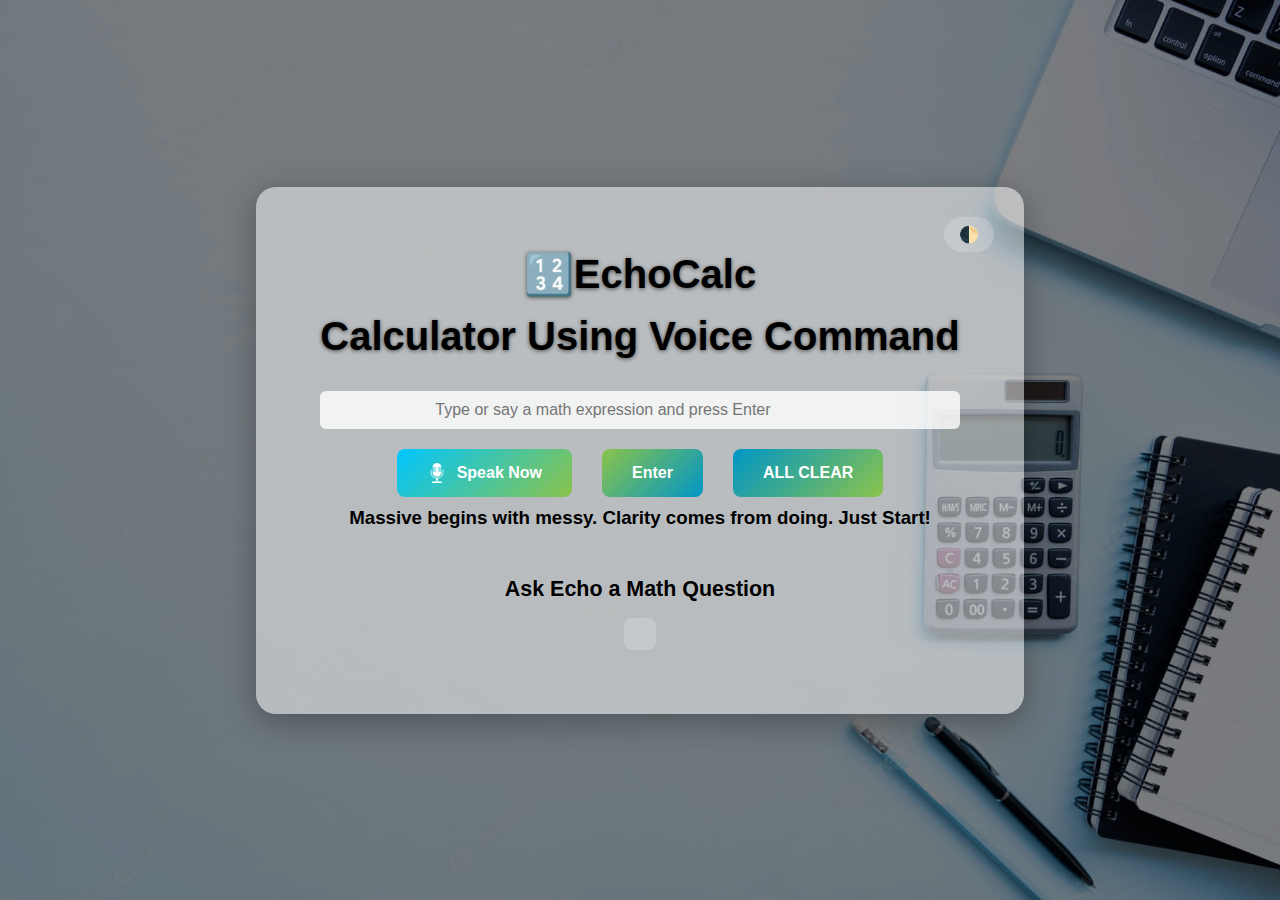
<file: index.html>
<!DOCTYPE html>
<html lang="en">
<head>
  <meta charset="UTF-8">
  <meta name="viewport" content="width=device-width, initial-scale=1.0">
  <title>🔢EchoCalc</title>
  <link rel="stylesheet" href="style.css">
  <script src="script.js" defer></script>
</head>
<body>
    <div class="theme" id="theme"></div>
  <div class="container">
    <button class="theme-toggle" onclick="toggleTheme()">🌓</button>
    <h2>🔢EchoCalc</h2>
    <h2>Calculator Using Voice Command</h2>
    <input type="text" id="manualInput" placeholder="Type or say a math expression and press Enter" onkeydown="if(event.key==='Enter'){calculateFromVoice(this.value, false)}">
    <div class="button-container">
      <button onclick="startListening()">
        <img src="microphone.png" alt="mic" class="mic-icon">
        Speak Now
      </button>
      <button onclick="calculateFromVoice(document.getElementById('manualInput').value, false)" class="green-button">
        Enter
      </button>
      <button onclick="clearInput()" class="red-button">
        ALL CLEAR
      </button>
    </div>
    <h3>Massive begins with messy. Clarity comes from doing. Just Start!</h3>
    <div id="result"><h6>Ask Echo a Math Question</h6></div>
    <div class="history-container" id="history"></div>
  </div>

</body>
</html>
</file>
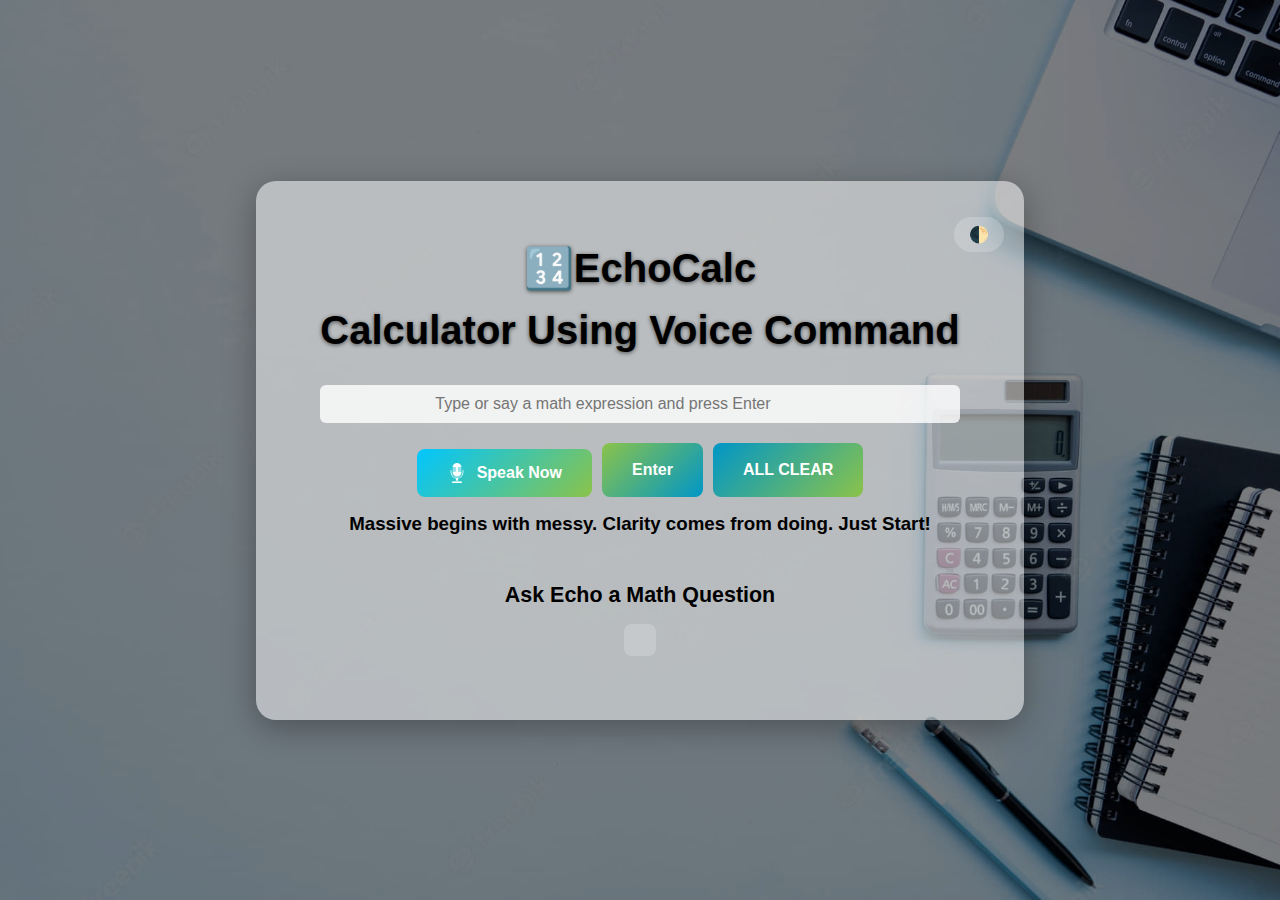
<file: EchoCalc.htm>
<html lang="en">
<head>
  <title>🔢EchoCalc</title>
</head>
<body>
  <div class="theme" id="theme"></div>
  <div class="container">
    <button class="theme-toggle" onclick="toggleTheme()">🌓</button>
    <h2>🔢EchoCalc</h2>
    <h2>Calculator Using Voice Command</h2>
    <input type="text" id="manualInput" placeholder="Type or say a math expression and press Enter" onkeydown="if(event.key==='Enter'){calculateFromVoice(this.value, false)}">
    <div class="button-container">
      <button onclick="startListening()">
        <img src="microphone.png" alt="mic" class="mic-icon">
        Speak Now
      </button>
      <button onclick="calculateFromVoice(document.getElementById('manualInput').value, false)" class="green-button">
        Enter
      </button>
      <button onclick="clearInput()" class="red-button">
        ALL CLEAR
      </button>
    </div>
    <h3>Massive begins with messy. Clarity comes from doing. Just Start!</h3>
    <div id="result"><h6>Ask Echo a Math Question</h6></div>
    <div class="history-container" id="history"></div>
  </div>

  <style>
    * {
      box-sizing: border-box;
      margin: 0;
      padding: 0;
    }

    body {
      font-family: 'Segoe UI', Tahoma, sans-serif;
      background-image: url('hackathon-2.jpg'); 
      background-size: cover;
      background-position: center;
      min-height: 100vh;
      display: flex;
      align-items: center;
      justify-content: center;
      color: #000;
      transition: all 0.3s ease;
    }

    body.dark-mode {
      color: #fff;
    }

    .theme {
      position: absolute;
      top: 0;
      left: 0;
      width: 100%;
      height: 100%;
      background-color: rgba(0, 0, 0, 0.5);
      z-index: 0;
      transition: background-color 0.3s ease;
    }

    .dark-mode .theme {
      background-color: rgba(0, 0, 0, 0.8);
    }

    .container {
      position: relative;
      z-index: 1;
      max-width: 100%;
      padding: 4rem;
      background: rgba(255, 255, 255, 0.5);
      border-radius: 1.25rem;
      box-shadow: 0 8px 32px rgba(0, 0, 0, 0.3);
      text-align: center;
      display: flex;
      flex-direction: column;
      align-items: center;
      transition: all 0.3s ease;
    }

    .dark-mode .container {
      background: rgba(0, 0, 0, 0.5);
    }

    h2 {
      font-size: 2.5rem;
      margin-bottom: 1rem;
      color: #000;
      text-shadow: 0 1px 4px rgba(0, 0, 0, 0.6);
      font-weight: 700;
      transition: all 0.3s ease;
    }

    .dark-mode h2 {
      color: #fff;
      text-shadow: 0 1px 4px rgba(255, 255, 255, 0.6);
    }

    button {
      padding: 14px 30px;
      font-size: 1rem;
      font-weight: 600;
      border: none;
      border-radius: 8px;
      background: linear-gradient(135deg, #00c6ff, #8bc34a);
      color: white;
      cursor: pointer;
      transition: all 0.3s ease;
      display: flex;
      align-items: center;
      justify-content: center;
      gap: 10px;
      margin: 1rem 0;
    }

    button:hover {
      transform: scale(1.05);
      background: linear-gradient(135deg, #0096c7, #b800a0);
    }

    .mic-icon {
      width: 20px;
      height: 20px;
      animation: pulse 1.2s infinite;
    }

    @keyframes pulse {
      0% { transform: scale(1); opacity: 1; }
      50% { transform: scale(1.3); opacity: 0.5; }
      100% { transform: scale(1); opacity: 1; }
    }

    #result {
      margin-top: 3rem;
      font-size: 2rem;
      color: #000;
      word-wrap: break-word;
      white-space: pre-wrap;
      text-align: center;
      font-weight: 500;
      transition: all 0.3s ease;
    }

    .dark-mode #result {
      color: #fff;
    }

    input[type="text"] {
      padding: 10px 115px;
      font-size: 1rem;
      border-radius: 6px;
      border: none;
      background: rgba(255, 255, 255, 0.8);
      color: #000;
      width: 100%;
      margin-top: 1rem;
      transition: all 0.3s ease;
    }

    .dark-mode input[type="text"] {
      background: rgba(0, 0, 0, 0.8);
      color: #fff;
    }

    input[type="text"]:focus {
      outline: none;
      background: rgba(255, 255, 255, 1);
    }

    .dark-mode input[type="text"]:focus {
      background: rgba(0, 0, 0, 1);
    }

    .green-button {
      background: linear-gradient(135deg, #8bc34a, #0096c7);
      margin-top: 10px;
    }

    .red-button {
      background: linear-gradient(135deg, #0096c7, #8bc34a);
      margin-top: 10px;
    }

    .button-container {
      display: flex;
      justify-content: center;
      gap: 10px;
      width: 100%;
      margin-top: 10px;
    }

    .history-container {
      max-height: 200px;
      overflow-y: auto;
      margin-top: 1rem;
      padding: 1rem;
      background: rgba(255, 255, 255, 0.2);
      border-radius: 8px;
      text-align: left;
    }

    .dark-mode .history-container {
      background: rgba(0, 0, 0, 0.2);
    }

    .history-item {
      padding: 0.5rem;
      border-bottom: 1px solid rgba(0, 0, 0, 0.1);
      transition: all 0.3s ease;
    }

    .dark-mode .history-item {
      border-bottom: 1px solid rgba(255, 255, 255, 0.1);
    }

    .theme-toggle {
      position: absolute;
      top: 20px;
      right: 20px;
      padding: 8px 15px;
      border-radius: 20px;
      cursor: pointer;
      background: rgba(255, 255, 255, 0.2);
      transition: all 0.3s ease;
    }

    .dark-mode .theme-toggle {
      background: rgba(0, 0, 0, 0.2);
    }
  </style>

<script>
    const resultBox = document.getElementById("result");
    const historyContainer = document.getElementById("history");
    let calculationHistory = [];
  
    function toggleTheme() {
      document.body.classList.toggle('dark-mode');
    }
  
    function addToHistory(expression, result) {
      calculationHistory.unshift({ expression, result });
      if (calculationHistory.length > 10) calculationHistory.pop();
      updateHistoryDisplay();
    }
  
    function updateHistoryDisplay() {
      historyContainer.innerHTML = calculationHistory.map(item => 
        `<div class="history-item">${item.expression} = ${item.result}</div>`
      ).join('');
    }
  
    function startListening() {
      const SpeechRecognition = window.SpeechRecognition || window.webkitSpeechRecognition;
      if (!SpeechRecognition) {
        resultBox.innerHTML = "Speech Recognition not supported in this browser.";
        return;
      }
      const recognition = new SpeechRecognition();
      recognition.lang = "en-US";
      recognition.start();
      resultBox.innerHTML = " Listening...";
      recognition.onresult = function (event) {
        const transcript = event.results[0][0].transcript;
        resultBox.innerHTML = "You said: " + transcript;
        calculateFromVoice(transcript, true);
      };
      recognition.onerror = function (event) {
        resultBox.innerHTML = " Error: " + event.error;
      };
    }
  
    function calculateFromVoice(text, fromVoice = false) {
      if (!fromVoice) resultBox.innerHTML = "";
  
      text = text.toLowerCase().trim();
  
      // Scientific notation
      if (text.includes("e") || text.includes("×10^")) {
        text = text.replace(/×10\^/g, "e").replace(/\s+/g, "");
      }
  
      // Factorial vaklues:
      if (text.includes("factorial")) {
        const match = text.match(/(\d+)\s*factorial/);
        if (!match) return resultBox.innerHTML += "<br> Could not parse number for factorial.";
        const num = parseFloat(match[1]);
        if (num < 0) return resultBox.innerHTML += "<br> Factorial of negative number is not defined.";
        if (!Number.isInteger(num)) return resultBox.innerHTML += "<br> Factorial is only defined for integers.";
        const result = calculateFactorial(num);
        addToHistory(`${num} factorial`, result);
        return showResult(result);
      }
  
      // Modulus values:
      if (text.includes("modulo") || text.includes("mod")) {
        const parts = text.split(/\s*(?:modulo|modulus|mod)\s*/);
        const num1 = parseFloat(parts[0]);
        const num2 = parseFloat(parts[1]);
        if (num2 === 0) return resultBox.innerHTML += "<br> Modulo by zero is not allowed.";
        const result = num1 % num2;
        addToHistory(`${num1} % ${num2}`, result);
        return showResult(result);
      }
  
      // Replace words with numbers/operators
      text = text.replace(/\bpoint\b/g, ".")
        .replace(/\bzero\b/g, "0").replace(/\bone\b/g, "1")
        .replace(/\btwo\b/g, "2").replace(/\bthree\b/g, "3")
        .replace(/\bfour\b/g, "4").replace(/\bfive\b/g, "5")
        .replace(/\bsix\b/g, "6").replace(/\bseven\b/g, "7")
        .replace(/\beight\b/g, "8").replace(/\bnine\b/g, "9");
  
      text = text
        .replace(/\bplus\b/g, " + ")
        .replace(/\bminus\b/g, " - ")
        .replace(/\btimes\b|\bmultiplied by\b|\binto\b/g, " * ")
        .replace(/\bdivided by\b|\bby\b/g, " / ")
        .replace(/\bpower of\b|\bto the power of\b/g, " ^ ")
        .replace(/\bsqrt\b|\bsquare root of\b/g, " sqrt ")
        .replace(/\blog\b/g, " log ")
        .replace(/\bln\b/g, " ln ");
  
      // Large number upto trillions
      const scales = {
        "trillion": 1e12,
        "billion": 1e9,
        "million": 1e6,
        "lakh": 1e5,
        "thousand": 1e3
      };
      for (const [word, multiplier] of Object.entries(scales)) {
        text = text.replace(new RegExp(`(\\d+(\\.\\d+)?)\\s*${word}`, "gi"), (_, num) => parseFloat(num) * multiplier);
      }
  
      // Square root
      if (/sqrt\s*\d+/.test(text)) {
        const number = parseFloat(text.match(/sqrt\s*(\d+(\.\d+)?)/)[1]);
        if (number < 0) return resultBox.innerHTML += "<br> Square root of negative number is not defined.";
        const result = Math.sqrt(number);
        addToHistory(`sqrt(${number})`, result);
        return showResult(result);
      }
    
      // Power of values:
const powerPattern = /(\d+(?:\.\d+)?)\s*(?:\^|\*\*|\bpower of\b|\bto the power of\b)\s*(\d+(?:\.\d+)?)/i;
if (powerPattern.test(text)) {
  const matches = text.match(powerPattern);
  const base = parseFloat(matches[1]);
  const exponent = parseFloat(matches[2]);
  
  // Handle special cases
  if (base === 0 && exponent === 0) {
    return resultBox.innerHTML += "<br> 0 to the power of 0 is undefined.";
  }
  if (base < 0 && !Number.isInteger(exponent)) {
    return resultBox.innerHTML += "<br> Negative base with non-integer exponent is not defined.";
  }
  
  const result = Math.pow(base, exponent);
  addToHistory(`${base} ^ ${exponent}`, result);
  return showResult(result);
}



      // Percentage 
      const percentMatch = text.match(/(\d+(\.\d+)?)\s*(percent of|to the percentage  of|%)\s*(of)?\s*(\d+(\.\d+)?)/);
      if (percentMatch) {
        const percentValue = parseFloat(percentMatch[1]);
        const baseValue = parseFloat(percentMatch[5]);
        const result = (percentValue / 100) * baseValue;
        addToHistory(`${percentValue}% of ${baseValue}`, result.toFixed(4));
        return showResult(result.toFixed(4));
      }
      text = text.replace(/\bpercent of|to the percentage of\b/g, "%");
  
      // Logarithm expressions
      const logOperationPattern = /log\s*(?:of\s*)?(\d+(\.\d+)?)(?:\s*)?([\+\-\*\/])(?:\s*)?log\s*(?:of\s*)?(\d+(\.\d+)?)/i;
      if (logOperationPattern.test(text)) {
        const matches = text.match(logOperationPattern);
        const num1 = parseFloat(matches[1]);
        const operator = matches[3];
        const num2 = parseFloat(matches[4]);

        if (num1 <= 0 || num2 <= 0) {
          return resultBox.innerHTML += "<br> Logarithms must have positive arguments.";
        }

        const log1 = Math.log10(num1);
        const log2 = Math.log10(num2);
        let result;

        switch (operator) {
          case '+': result = log1 + log2; break;
          case '-': result = log1 - log2; break;
          case '*': result = log1 * log2; break;
          case '/': result = log1 / log2; break;
          default: return resultBox.innerHTML += "<br> Unsupported log operation.";
        }

        addToHistory(`log(${num1}) ${operator} log(${num2})`, result.toFixed(4));
        return showResult(result.toFixed(4));
      }

      // Handle individual log calculations
      const singleLogPattern = /log\s*(?:of\s*)?(\d+(\.\d+)?)/i;
      if (singleLogPattern.test(text)) {
        const matches = text.match(singleLogPattern);
        const number = parseFloat(matches[1]);
        
        if (number <= 0) {
          return resultBox.innerHTML += "<br> Logarithm input must be positive.";
        }
        
        const result = Math.log10(number).toFixed(4);
        addToHistory(`log(${number})`, result);
        return showResult(result);
      }

      // Handle natural log
      const lnPattern = /ln\s*(?:of\s*)?(\d+(\.\d+)?)/i;
      if (lnPattern.test(text)) {
        const matches = text.match(lnPattern);
        const number = parseFloat(matches[1]);
        
        if (number <= 0) {
          return resultBox.innerHTML += "<br> Natural logarithm input must be positive.";
        }
        
        const result = Math.log(number).toFixed(4);
        addToHistory(`ln(${number})`, result);
        return showResult(result);
      }

      // Remove log-related text to prevent double processing
      text = text.replace(/log\s*(?:of\s*)?\d+(\.\d+)?/gi, '')
                 .replace(/ln\s*(?:of\s*)?\d+(\.\d+)?/gi, '')
                 .replace(/\blogarithm\b/g, '')
                 .replace(/\blog base 10 of\b/g, '');

      try {
        let cleanText = text.replace(/[^0-9+\-*/.^()]/g, '').replace(/\^/g, '**');
        cleanText = cleanText.replace(/([+\-*/])/g, ' $1 ');
        const result = eval(cleanText);
        if (!isNaN(result)) {
          if (Math.abs(result - Math.round(result)) < 1e-10) {
            addToHistory(cleanText, Math.round(result));
            showResult(Math.round(result));
          } else {
            const formattedResult = Number(result.toFixed(4));
            addToHistory(cleanText, formattedResult);
            showResult(formattedResult);
          }
        } else {
          resultBox.innerHTML += "<br> Invalid calculation.";
        }
      } catch (err) {
        resultBox.innerHTML += "<br> Invalid expression.";
      }
    }
  
    function calculateFactorial(n) {
      if (n === 0 || n === 1) return 1;
      let result = 1;
      for (let i = 2; i <= n; i++) {
        result *= i;
      }
      return result;
    }
  
    function showResult(result) {
      const formatted = formatNumber(result);
      resultBox.innerHTML += `<br> Result: <strong>${formatted}</strong>`;
      speakAnswer(result);
    }
  
    function formatNumber(num) {
      if (Number.isInteger(num)) {
        return num.toLocaleString("en-IN");
      }
      return Number(num).toLocaleString("en-IN", {
        minimumFractionDigits: 0,
        maximumFractionDigits: 4
      });
    }
  
    function speakAnswer(answer) {
      const speech = new SpeechSynthesisUtterance(`The result is ${answer}`);
      window.speechSynthesis.speak(speech);
    }
  
    function clearInput() {
      document.getElementById("manualInput").value = "";
      resultBox.innerHTML = "Ask EchoCalc a Math Question";
    }
  </script>
</body>
</html>
</file>
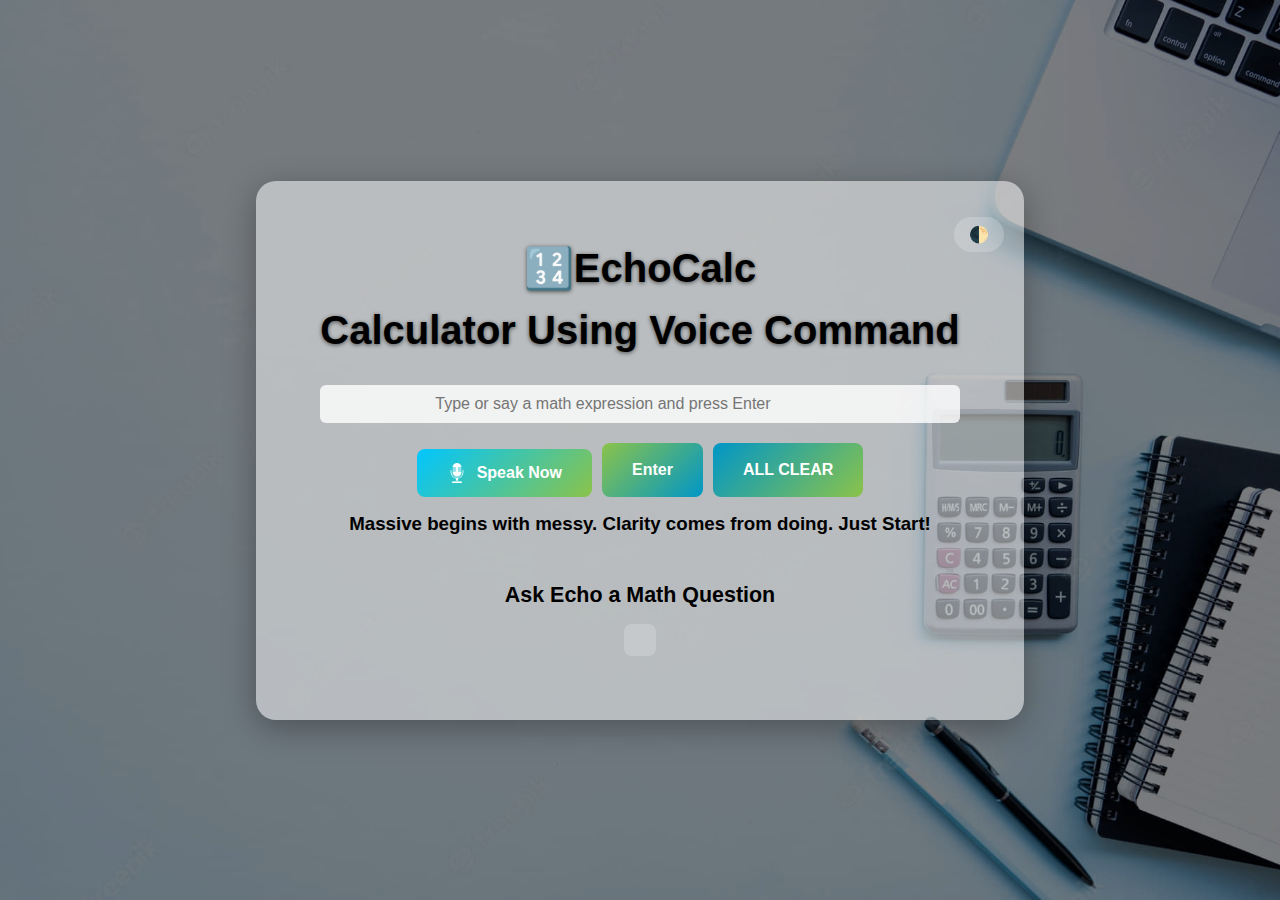
<file: EchoCalc.html>
<html lang="en">
<head>
  <title>🔢EchoCalc</title>
</head>
<body>
  <div class="theme" id="theme"></div>
  <div class="container">
    <button class="theme-toggle" onclick="toggleTheme()">🌓</button>
    <h2>🔢EchoCalc</h2>
    <h2>Calculator Using Voice Command</h2>
    <input type="text" id="manualInput" placeholder="Type or say a math expression and press Enter" onkeydown="if(event.key==='Enter'){calculateFromVoice(this.value, false)}">
    <div class="button-container">
      <button onclick="startListening()">
        <img src="microphone.png" alt="mic" class="mic-icon">
        Speak Now
      </button>
      <button onclick="calculateFromVoice(document.getElementById('manualInput').value, false)" class="green-button">
        Enter
      </button>
      <button onclick="clearInput()" class="red-button">
        ALL CLEAR
      </button>
    </div>
    <h3>Massive begins with messy. Clarity comes from doing. Just Start!</h3>
    <div id="result"><h6>Ask Echo a Math Question</h6></div>
    <div class="history-container" id="history"></div>
  </div>

  <style>
    * {
      box-sizing: border-box;
      margin: 0;
      padding: 0;
    }

    body {
      font-family: 'Segoe UI', Tahoma, sans-serif;
      background-image: url('hackathon-2.jpg'); 
      background-size: cover;
      background-position: center;
      min-height: 100vh;
      display: flex;
      align-items: center;
      justify-content: center;
      color: #000;
      transition: all 0.3s ease;
    }

    body.dark-mode {
      color: #fff;
    }

    .theme {
      position: absolute;
      top: 0;
      left: 0;
      width: 100%;
      height: 100%;
      background-color: rgba(0, 0, 0, 0.5);
      z-index: 0;
      transition: background-color 0.3s ease;
    }

    .dark-mode .theme {
      background-color: rgba(0, 0, 0, 0.8);
    }

    .container {
      position: relative;
      z-index: 1;
      max-width: 100%;
      padding: 4rem;
      background: rgba(255, 255, 255, 0.5);
      border-radius: 1.25rem;
      box-shadow: 0 8px 32px rgba(0, 0, 0, 0.3);
      text-align: center;
      display: flex;
      flex-direction: column;
      align-items: center;
      transition: all 0.3s ease;
    }

    .dark-mode .container {
      background: rgba(0, 0, 0, 0.5);
    }

    h2 {
      font-size: 2.5rem;
      margin-bottom: 1rem;
      color: #000;
      text-shadow: 0 1px 4px rgba(0, 0, 0, 0.6);
      font-weight: 700;
      transition: all 0.3s ease;
    }

    .dark-mode h2 {
      color: #fff;
      text-shadow: 0 1px 4px rgba(255, 255, 255, 0.6);
    }

    button {
      padding: 14px 30px;
      font-size: 1rem;
      font-weight: 600;
      border: none;
      border-radius: 8px;
      background: linear-gradient(135deg, #00c6ff, #8bc34a);
      color: white;
      cursor: pointer;
      transition: all 0.3s ease;
      display: flex;
      align-items: center;
      justify-content: center;
      gap: 10px;
      margin: 1rem 0;
    }

    button:hover {
      transform: scale(1.05);
      background: linear-gradient(135deg, #0096c7, #b800a0);
    }

    .mic-icon {
      width: 20px;
      height: 20px;
      animation: pulse 1.2s infinite;
    }

    @keyframes pulse {
      0% { transform: scale(1); opacity: 1; }
      50% { transform: scale(1.3); opacity: 0.5; }
      100% { transform: scale(1); opacity: 1; }
    }

    #result {
      margin-top: 3rem;
      font-size: 2rem;
      color: #000;
      word-wrap: break-word;
      white-space: pre-wrap;
      text-align: center;
      font-weight: 500;
      transition: all 0.3s ease;
    }

    .dark-mode #result {
      color: #fff;
    }

    input[type="text"] {
      padding: 10px 115px;
      font-size: 1rem;
      border-radius: 6px;
      border: none;
      background: rgba(255, 255, 255, 0.8);
      color: #000;
      width: 100%;
      margin-top: 1rem;
      transition: all 0.3s ease;
    }

    .dark-mode input[type="text"] {
      background: rgba(0, 0, 0, 0.8);
      color: #fff;
    }

    input[type="text"]:focus {
      outline: none;
      background: rgba(255, 255, 255, 1);
    }

    .dark-mode input[type="text"]:focus {
      background: rgba(0, 0, 0, 1);
    }

    .green-button {
      background: linear-gradient(135deg, #8bc34a, #0096c7);
      margin-top: 10px;
    }

    .red-button {
      background: linear-gradient(135deg, #0096c7, #8bc34a);
      margin-top: 10px;
    }

    .button-container {
      display: flex;
      justify-content: center;
      gap: 10px;
      width: 100%;
      margin-top: 10px;
    }

    .history-container {
      max-height: 200px;
      overflow-y: auto;
      margin-top: 1rem;
      padding: 1rem;
      background: rgba(255, 255, 255, 0.2);
      border-radius: 8px;
      text-align: left;
    }

    .dark-mode .history-container {
      background: rgba(0, 0, 0, 0.2);
    }

    .history-item {
      padding: 0.5rem;
      border-bottom: 1px solid rgba(0, 0, 0, 0.1);
      transition: all 0.3s ease;
    }

    .dark-mode .history-item {
      border-bottom: 1px solid rgba(255, 255, 255, 0.1);
    }

    .theme-toggle {
      position: absolute;
      top: 20px;
      right: 20px;
      padding: 8px 15px;
      border-radius: 20px;
      cursor: pointer;
      background: rgba(255, 255, 255, 0.2);
      transition: all 0.3s ease;
    }

    .dark-mode .theme-toggle {
      background: rgba(0, 0, 0, 0.2);
    }
  </style>

<script>
    const resultBox = document.getElementById("result");
    const historyContainer = document.getElementById("history");
    let calculationHistory = [];
  
    function toggleTheme() {
      document.body.classList.toggle('dark-mode');
    }
  
    function addToHistory(expression, result) {
      calculationHistory.unshift({ expression, result });
      if (calculationHistory.length > 10) calculationHistory.pop();
      updateHistoryDisplay();
    }
  
    function updateHistoryDisplay() {
      historyContainer.innerHTML = calculationHistory.map(item => 
        `<div class="history-item">${item.expression} = ${item.result}</div>`
      ).join('');
    }
  
    function startListening() {
      const SpeechRecognition = window.SpeechRecognition || window.webkitSpeechRecognition;
      if (!SpeechRecognition) {
        resultBox.innerHTML = "Speech Recognition not supported in this browser.";
        return;
      }
      const recognition = new SpeechRecognition();
      recognition.lang = "en-US";
      recognition.start();
      resultBox.innerHTML = "I'm Here to Listen You....";
      recognition.onresult = function (event) {
        const transcript = event.results[0][0].transcript;
        resultBox.innerHTML = "What You said: " + transcript;
        calculateFromVoice(transcript, true);
      };
      recognition.onerror = function (event) {
        resultBox.innerHTML = " Error: " + event.error;
      };
    }
  
    function calculateFromVoice(text, fromVoice = false) {
      if (!fromVoice) resultBox.innerHTML = "";
  
      text = text.toLowerCase().trim();
  
      // Scientific notation
      if (text.includes("e") || text.includes("×10^")) {
        text = text.replace(/×10\^/g, "e").replace(/\s+/g, "");
      }
  
      // Factorial vaklues:
      if (text.includes("factorial")) {
        const match = text.match(/(\d+)\s*factorial/);
        if (!match) return resultBox.innerHTML += "<br> Could not parse number for factorial.";
        const num = parseFloat(match[1]);
        if (num < 0) return resultBox.innerHTML += "<br> Factorial of negative number is not defined.";
        if (!Number.isInteger(num)) return resultBox.innerHTML += "<br> Factorial is only defined for integers.";
        const result = calculateFactorial(num);
        addToHistory(`${num} factorial`, result);
        return showResult(result);
      }
  
      // Modulus values:
      if (text.includes("modulo") || text.includes("mod")) {
        const parts = text.split(/\s*(?:modulo|modulus|mod)\s*/);
        const num1 = parseFloat(parts[0]);
        const num2 = parseFloat(parts[1]);
        if (num2 === 0) return resultBox.innerHTML += "<br> Modulo by zero is not allowed.";
        const result = num1 % num2;
        addToHistory(`${num1} % ${num2}`, result);
        return showResult(result);
      }
  
      // Replace words with numbers/operators
      text = text.replace(/\bpoint\b/g, ".")
        .replace(/\bzero\b/g, "0").replace(/\bone\b/g, "1")
        .replace(/\btwo\b/g, "2").replace(/\bthree\b/g, "3")
        .replace(/\bfour\b/g, "4").replace(/\bfive\b/g, "5")
        .replace(/\bsix\b/g, "6").replace(/\bseven\b/g, "7")
        .replace(/\beight\b/g, "8").replace(/\bnine\b/g, "9");
  
      text = text
        .replace(/\bplus\b/g, " + ")
        .replace(/\bminus\b/g, " - ")
        .replace(/\btimes\b|\bmultiplied by\b|\binto\b/g, " * ")
        .replace(/\bdivided by\b|\bby\b/g, " / ")
        .replace(/\bpower of\b|\bto the power of\b/g, " ^ ")
        .replace(/\bsqrt\b|\bsquare root of\b/g, " sqrt ")
        .replace(/\blog\b/g, " log ")
        .replace(/\bln\b/g, " ln ");
  
      // Large number upto trillions
      const scales = {
        "trillion": 1e12,
        "billion": 1e9,
        "million": 1e6,
        "lakh": 1e5,
        "thousand": 1e3
      };
      for (const [word, multiplier] of Object.entries(scales)) {
        text = text.replace(new RegExp(`(\\d+(\\.\\d+)?)\\s*${word}`, "gi"), (_, num) => parseFloat(num) * multiplier);
      }
  
      // Square root
      if (/sqrt\s*\d+/.test(text)) {
        const number = parseFloat(text.match(/sqrt\s*(\d+(\.\d+)?)/)[1]);
        if (number < 0) return resultBox.innerHTML += "<br> Square root of negative number is not defined.";
        const result = Math.sqrt(number);
        addToHistory(`sqrt(${number})`, result);
        return showResult(result);
      }
    
      // Power of values:
const powerPattern = /(\d+(?:\.\d+)?)\s*(?:\^|\*\*|\bpower of\b|\bto the power of\b)\s*(\d+(?:\.\d+)?)/i;
if (powerPattern.test(text)) {
  const matches = text.match(powerPattern);
  const base = parseFloat(matches[1]);
  const exponent = parseFloat(matches[2]);
  
  // Handle special cases
  if (base === 0 && exponent === 0) {
    return resultBox.innerHTML += "<br> 0 to the power of 0 is undefined.";
  }
  if (base < 0 && !Number.isInteger(exponent)) {
    return resultBox.innerHTML += "<br> Negative base with non-integer exponent is not defined.";
  }
  
  const result = Math.pow(base, exponent);
  addToHistory(`${base} ^ ${exponent}`, result);
  return showResult(result);
}



      // Percentage 
      const percentMatch = text.match(/(\d+(\.\d+)?)\s*(percent of|to the percentage  of|%)\s*(of)?\s*(\d+(\.\d+)?)/);
      if (percentMatch) {
        const percentValue = parseFloat(percentMatch[1]);
        const baseValue = parseFloat(percentMatch[5]);
        const result = (percentValue / 100) * baseValue;
        addToHistory(`${percentValue}% of ${baseValue}`, result.toFixed(4));
        return showResult(result.toFixed(4));
      }
      text = text.replace(/\bpercent of|to the percentage of\b/g, "%");
  
      // Logarithm expressions
      const logOperationPattern = /log\s*(?:of\s*)?(\d+(\.\d+)?)(?:\s*)?([\+\-\*\/])(?:\s*)?log\s*(?:of\s*)?(\d+(\.\d+)?)/i;
      if (logOperationPattern.test(text)) {
        const matches = text.match(logOperationPattern);
        const num1 = parseFloat(matches[1]);
        const operator = matches[3];
        const num2 = parseFloat(matches[4]);

        if (num1 <= 0 || num2 <= 0) {
          return resultBox.innerHTML += "<br> Logarithms must have positive arguments.";
        }

        const log1 = Math.log10(num1);
        const log2 = Math.log10(num2);
        let result;

        switch (operator) {
          case '+': result = log1 + log2; break;
          case '-': result = log1 - log2; break;
          case '*': result = log1 * log2; break;
          case '/': result = log1 / log2; break;
          default: return resultBox.innerHTML += "<br> Unsupported log operation.";
        }

        addToHistory(`log(${num1}) ${operator} log(${num2})`, result.toFixed(4));
        return showResult(result.toFixed(4));
      }

      // Handle individual log calculations
      const singleLogPattern = /log\s*(?:of\s*)?(\d+(\.\d+)?)/i;
      if (singleLogPattern.test(text)) {
        const matches = text.match(singleLogPattern);
        const number = parseFloat(matches[1]);
        
        if (number <= 0) {
          return resultBox.innerHTML += "<br> Logarithm input must be positive.";
        }
        
        const result = Math.log10(number).toFixed(4);
        addToHistory(`log(${number})`, result);
        return showResult(result);
      }

      // Handle natural log
      const lnPattern = /ln\s*(?:of\s*)?(\d+(\.\d+)?)/i;
      if (lnPattern.test(text)) {
        const matches = text.match(lnPattern);
        const number = parseFloat(matches[1]);
        
        if (number <= 0) {
          return resultBox.innerHTML += "<br> Natural logarithm input must be positive.";
        }
        
        const result = Math.log(number).toFixed(4);
        addToHistory(`ln(${number})`, result);
        return showResult(result);
      }

      // Remove log-related text to prevent double processing
      text = text.replace(/log\s*(?:of\s*)?\d+(\.\d+)?/gi, '')
                 .replace(/ln\s*(?:of\s*)?\d+(\.\d+)?/gi, '')
                 .replace(/\blogarithm\b/g, '')
                 .replace(/\blog base 10 of\b/g, '');

      try {
        let cleanText = text.replace(/[^0-9+\-*/.^()]/g, '').replace(/\^/g, '**');
        cleanText = cleanText.replace(/([+\-*/])/g, ' $1 ');
        const result = eval(cleanText);
        if (!isNaN(result)) {
          if (Math.abs(result - Math.round(result)) < 1e-10) {
            addToHistory(cleanText, Math.round(result));
            showResult(Math.round(result));
          } else {
            const formattedResult = Number(result.toFixed(4));
            addToHistory(cleanText, formattedResult);
            showResult(formattedResult);
          }
        } else {
          resultBox.innerHTML += "<br> Invalid calculation.";
        }
      } catch (err) {
        resultBox.innerHTML += "<br> Invalid expression.";
      }
    }
  
    function calculateFactorial(n) {
      if (n === 0 || n === 1) return 1;
      let result = 1;
      for (let i = 2; i <= n; i++) {
        result *= i;
      }
      return result;
    }
  
    function showResult(result) {
      const formatted = formatNumber(result);
      resultBox.innerHTML += `<br> Result: <strong>${formatted}</strong>`;
      speakAnswer(result);
    }
  
    function formatNumber(num) {
      if (Number.isInteger(num)) {
        return num.toLocaleString("en-IN");
      }
      return Number(num).toLocaleString("en-IN", {
        minimumFractionDigits: 0,
        maximumFractionDigits: 4
      });
    }
  
    function speakAnswer(answer) {
      const speech = new SpeechSynthesisUtterance(`The result is ${answer}`);
      window.speechSynthesis.speak(speech);
    }
  
    function clearInput() {
      document.getElementById("manualInput").value = "";
      resultBox.innerHTML = "Ask EchoCalc a Math Question";
    }
  </script>
</body>

</html>
</file>
<file: style.css>
* {
      box-sizing: border-box;
      margin: 0;
      padding: 0;
    }

    body {
      font-family: 'Segoe UI', Tahoma, sans-serif;
      background-image: url('hackathon-2.jpg'); 
      background-size: cover;
      background-position: center;
      min-height: 100vh;
      display: flex;
      align-items: center;
      justify-content: center;
      color: #000;
      transition: all 0.3s ease;
    }

    body.dark-mode {
      color: #fff;
    }

    .theme {
      position: absolute;
      top: 0;
      left: 0;
      width: 100%;
      height: 100%;
      background-color: rgba(0, 0, 0, 0.5);
      z-index: 0;
      transition: background-color 0.3s ease;
    }

    .dark-mode .theme {
      background-color: rgba(0, 0, 0, 0.8);
    }

    .container {
      position: relative;
      z-index: 1;
      max-width: 100%;
      padding: 4rem;
      background: rgba(255, 255, 255, 0.5);
      border-radius: 1.25rem;
      box-shadow: 0 8px 32px rgba(0, 0, 0, 0.3);
      text-align: center;
      display: flex;
      flex-direction: column;
      align-items: center;
      transition: all 0.3s ease;
    }

    .dark-mode .container {
      background: rgba(0, 0, 0, 0.5);
    }

    h2 {
      font-size: 2.5rem;
      margin-bottom: 1rem;
      color: #000;
      text-shadow: 0 1px 4px rgba(0, 0, 0, 0.6);
      font-weight: 700;
      transition: all 0.3s ease;
    }

    .dark-mode h2 {
      color: #fff;
      text-shadow: 0 1px 4px rgba(255, 255, 255, 0.6);
    }

    button {
      padding: 14px 30px;
      font-size: 16px;
      font-weight: 600;
      border: none;
      border-radius: 8px;
      background: linear-gradient(135deg, #00c6ff, #8bc34a);
      color: white;
      cursor: pointer;
      transition: all 0.3s ease;
      display: flex;
      align-items: center;
      justify-content: center;
      gap: 10px;
      margin: 10px;
    }

    button:hover {
      transform: scale(1.05);
      background: linear-gradient(135deg, #0096c7, #b800a0);
    }

    .mic-icon {
      width: 20px;
      height: 20px;
      animation: pulse 1.2s infinite;
    }

    @keyframes pulse {
      0% { transform: scale(1); opacity: 1; }
      50% { transform: scale(1.3); opacity: 0.5; }
      100% { transform: scale(1); opacity: 1; }
    }

    #result {
      margin-top: 3rem;
      font-size: 2rem;
      color: #000;
      word-wrap: break-word;
      white-space: pre-wrap;
      text-align: center;
      font-weight: 500;
      transition: all 0.3s ease;
    }

    .dark-mode #result {
      color: #fff;
    }

    input[type="text"] {
      padding: 10px 115px;
      font-size: 1rem;
      border-radius: 6px;
      border: none;
      background: rgba(255, 255, 255, 0.8);
      color: #000;
      width: 100%;
      margin-top: 1rem;
      transition: all 0.3s ease;
    }

    .dark-mode input[type="text"] {
      background: rgba(0, 0, 0, 0.8);
      color: #fff;
    }

    input[type="text"]:focus {
      outline: none;
      background: rgba(255, 255, 255, 1);
    }

    .dark-mode input[type="text"]:focus {
      background: rgba(0, 0, 0, 1);
    }

    .green-button {
      background: linear-gradient(135deg, #8bc34a, #0096c7);
      margin-top: 10px;
    }

    .red-button {
      background: linear-gradient(135deg, #0096c7, #8bc34a);
      margin-top: 10px;
    }

    .button-container {
      display: flex;
      justify-content: center;
      gap: 10px;
      width: 100%;
      margin-top: 10px;
    }

    .history-container {
      max-height: 200px;
      overflow-y: auto;
      margin-top: 1rem;
      padding: 1rem;
      background: rgba(255, 255, 255, 0.2);
      border-radius: 8px;
      text-align: left;
    }

    .dark-mode .history-container {
      background: rgba(0, 0, 0, 0.2);
    }

    .history-item {
      padding: 0.5rem;
      border-bottom: 1px solid rgba(0, 0, 0, 0.1);
      transition: all 0.3s ease;
    }

    .dark-mode .history-item {
      border-bottom: 1px solid rgba(255, 255, 255, 0.1);
    }

    .theme-toggle {
      position: absolute;
      top: 20px;
      right: 20px;
      padding: 8px 15px;
      border-radius: 20px;
      cursor: pointer;
      background: rgba(255, 255, 255, 0.2);
      transition: all 0.3s ease;
    }

    .dark-mode .theme-toggle {
      background: rgba(0, 0, 0, 0.2);
    }
</file>
